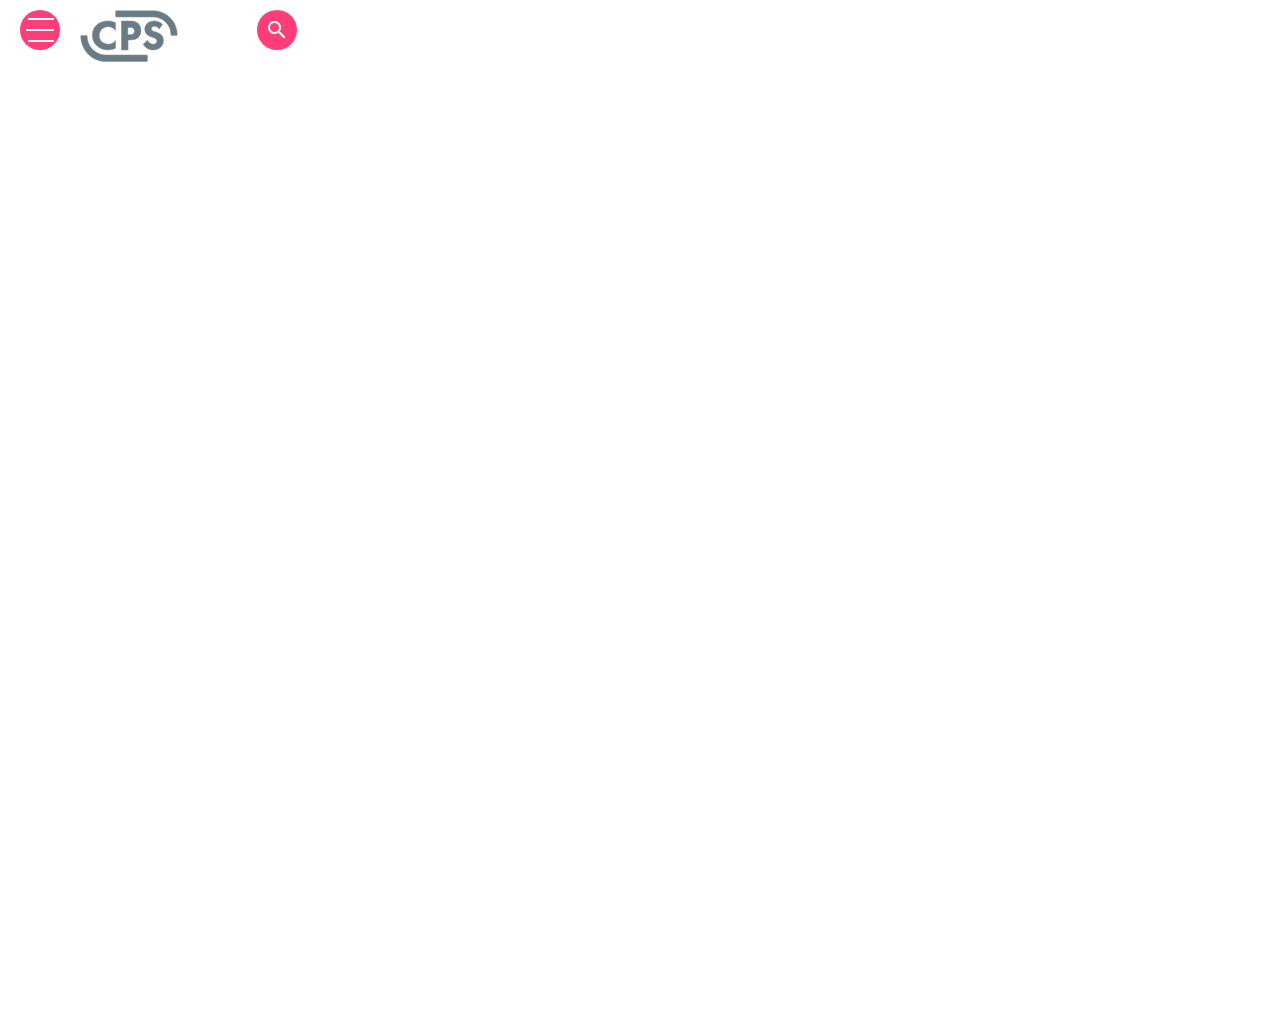
<file: index.html>
<!DOCTYPE html>
<html lang="en">
<head>
  <meta charset="UTF-8">
  <meta name="viewport" content="width=device-width, initial-scale=1.0">
  <link rel="stylesheet" href="style.css">
  <link rel="stylesheet" href="font.css">
  <title>Document</title>
</head>
<body>
  <div class="conteiner"><div class="header">
    <button class="button burger">
      <span></span>
    </button>
    <div class=" logo"><svg width="98" height="52" viewBox="0 0 98 52" fill="none" xmlns="http://www.w3.org/2000/svg">
<path fill-rule="evenodd" clip-rule="evenodd" d="M36.5703 0.726074C36.018 0.726074 35.5703 1.17379 35.5703 1.72607V6.00103C35.5703 6.55331 36.018 7.00103 36.5703 7.00103H72.8973C83.0242 7.00103 90.9777 14.7977 90.9777 24.8905C90.9777 25.1761 91.2092 25.4076 91.4948 25.4076H96.757C97.0425 25.4076 97.274 25.1761 97.274 24.8905C97.274 11.4012 86.432 0.726074 72.8973 0.726074H36.5703Z" fill="#6B7B84" stroke="#80949F" stroke-width="0.5"/>
<path fill-rule="evenodd" clip-rule="evenodd" d="M7.10658 25.846C7.10658 25.6039 6.91035 25.4077 6.66829 25.4077H1.16412C0.922059 25.4077 0.72583 25.6039 0.72583 25.846C0.72583 39.4954 10.9491 50.7649 24.1685 51.5024L66.5101 51.5402C67.0628 51.5406 67.511 51.0928 67.511 50.5402V45.9605C67.511 45.4083 67.0633 44.9605 66.511 44.9605H25.6263C15.3901 44.9322 7.10658 36.4168 7.10658 25.846Z" fill="#6B7B84" stroke="#80949F" stroke-width="0.5"/>
<path fill-rule="evenodd" clip-rule="evenodd" d="M28.1413 39.9262C30.8801 39.9262 33.1614 39.3941 35.4147 38.2993L35.5702 38.1537V30.3193L34.7271 31.3987C33.1046 33.1716 30.9257 34.1475 28.4606 34.1475C23.869 34.1475 19.2573 31.1796 19.2573 25.5076C19.2573 21.2212 22.4379 16.6658 28.2991 16.6658C29.4686 16.6658 32.3128 16.9423 34.7229 19.5018L35.5702 20.5455V12.7465L35.4215 12.5991C33.1256 11.4485 30.7841 10.8892 28.1134 10.8892C23.5465 10.8892 19.9818 12.0915 17.1436 14.5627C15.3433 16.1115 12.3406 19.5823 12.3406 25.4261C12.3406 29.7468 13.8791 33.1213 17.1666 36.0482C20.225 38.73 23.616 39.9262 28.1413 39.9262Z" fill="#6B7B84"/>
<path d="M28.1413 39.9262C30.8801 39.9262 33.1614 39.3941 35.4147 38.2993L35.5702 38.1537V30.3193L34.7271 31.3987C33.1046 33.1716 30.9257 34.1475 28.4606 34.1475C23.869 34.1475 19.2573 31.1796 19.2573 25.5076C19.2573 21.2212 22.4379 16.6658 28.2991 16.6658C29.4686 16.6658 32.3128 16.9423 34.7229 19.5018L35.5702 20.5455V12.7465L35.4215 12.5991C33.1256 11.4485 30.7841 10.8892 28.1134 10.8892C23.5465 10.8892 19.9818 12.0915 17.1436 14.5627C15.3433 16.1115 12.3406 19.5823 12.3406 25.4261C12.3406 29.7468 13.8791 33.1213 17.1666 36.0482C20.225 38.73 23.616 39.9262 28.1413 39.9262" stroke="#80949F" stroke-width="0.5"/>
<path fill-rule="evenodd" clip-rule="evenodd" d="M47.911 17.4225H49.2753C50.5268 17.4225 51.9532 17.4908 53.0327 18.2266C53.5599 18.6032 54.4444 19.4749 54.4444 21.0582C54.4444 22.2283 53.9273 23.2774 53.0732 23.932C51.9782 24.7269 50.6767 24.6813 49.6308 24.6813H47.911V17.4225ZM50.9767 29.9516C54.2081 29.9516 56.7375 29.0196 58.494 27.2636C60.6547 25.1073 60.9777 22.1411 60.9777 20.5773C60.9777 18.904 60.5811 15.6404 57.9209 13.2773C55.7405 11.3666 53.414 10.8892 50.1322 10.8892H41.3777V39.9262H48.0363V29.9516H50.9767Z" fill="#6B7B84"/>
<path d="M47.911 17.4225V17.1725H47.661V17.4225H47.911ZM53.0327 18.2266L53.1781 18.0232L53.1735 18.0201L53.0327 18.2266ZM53.0732 23.932L53.2201 24.1344L53.2253 24.1304L53.0732 23.932ZM47.911 24.6813H47.661V24.9313H47.911V24.6813ZM58.494 27.2636L58.3174 27.0867L58.3173 27.0868L58.494 27.2636ZM57.9209 13.2773L58.087 13.0904L58.0857 13.0893L57.9209 13.2773ZM41.3777 10.8892V10.6392H41.1277V10.8892H41.3777ZM41.3777 39.9262H41.1277V40.1762H41.3777V39.9262ZM48.0363 39.9262V40.1762H48.2863V39.9262H48.0363ZM48.0363 29.9516V29.7016H47.7863V29.9516H48.0363ZM47.911 17.6725H49.2753V17.1725H47.911V17.6725ZM49.2753 17.6725C50.5325 17.6725 51.8837 17.746 52.8919 18.4332L53.1735 18.0201C52.0226 17.2355 50.5211 17.1725 49.2753 17.1725V17.6725ZM52.8874 18.4301C53.375 18.7784 54.1944 19.5832 54.1944 21.0582H54.6944C54.6944 19.3666 53.7447 18.428 53.178 18.0232L52.8874 18.4301ZM54.1944 21.0582C54.1944 22.1542 53.7106 23.1285 52.9211 23.7336L53.2253 24.1304C54.144 23.4263 54.6944 22.3023 54.6944 21.0582H54.1944ZM52.9264 23.7297C51.909 24.4682 50.697 24.4313 49.6308 24.4313V24.9313C50.6563 24.9313 52.0474 24.9855 53.2201 24.1343L52.9264 23.7297ZM49.6308 24.4313H47.911V24.9313H49.6308V24.4313ZM48.161 24.6813V17.4225H47.661V24.6813H48.161ZM50.9767 30.2016C54.2566 30.2016 56.8561 29.2545 58.6708 27.4404L58.3173 27.0868C56.6189 28.7847 54.1597 29.7016 50.9767 29.7016V30.2016ZM58.6706 27.4406C60.9027 25.2131 61.2277 22.1625 61.2277 20.5773H60.7277C60.7277 22.1197 60.4068 25.0016 58.3174 27.0867L58.6706 27.4406ZM61.2277 20.5773C61.2277 18.876 60.826 15.5236 58.087 13.0904L57.7549 13.4642C60.3361 15.7571 60.7277 18.9321 60.7277 20.5773H61.2277ZM58.0857 13.0893C55.8398 11.1212 53.4415 10.6392 50.1322 10.6392V11.1392C53.3865 11.1392 55.6412 11.612 57.7562 13.4653L58.0857 13.0893ZM50.1322 10.6392H41.3777V11.1392H50.1322V10.6392ZM41.1277 10.8892V39.9262H41.6277V10.8892H41.1277ZM41.3777 40.1762H48.0363V39.6762H41.3777V40.1762ZM48.2863 39.9262V29.9516H47.7863V39.9262H48.2863ZM48.0363 30.2016H50.9767V29.7016H48.0363V30.2016Z" fill="#80949F"/>
<path fill-rule="evenodd" clip-rule="evenodd" d="M80.9528 24.6025C79.5051 23.3198 77.4843 22.5763 75.1908 21.8051C73.5567 21.2364 72.6563 20.9232 72.056 20.3759C71.5822 19.9737 71.371 19.5371 71.371 18.96C71.371 17.696 72.2299 16.3451 74.6412 16.3451C76.2799 16.3451 77.6519 17.0458 78.7194 18.4268L79.1432 18.9752L82.6595 14.4994L82.3389 14.1783C80.1884 12.0262 77.3546 10.8892 74.1437 10.8892C67.6654 10.8892 64.7655 15.1037 64.7655 19.2806C64.7655 21.522 65.5649 23.3298 67.1364 24.6513C68.5434 25.8572 70.2593 26.5329 71.9052 27.0845L72.0912 27.1461C73.5528 27.6292 75.0643 28.1292 75.9671 28.9372C76.5952 29.5143 76.8751 30.1414 76.8751 30.9705C76.8751 32.8706 75.3788 34.1475 73.1518 34.1475C71.3914 34.1475 69.0733 33.2846 67.8469 30.8634L67.5261 30.2291L63.1555 34.2748L63.4133 34.6394C64.8077 36.6138 67.9542 39.9262 73.3591 39.9262C79.3188 39.9262 83.4814 36.0946 83.4814 30.6089C83.4814 27.4712 82.1049 25.609 80.9528 24.6025Z" fill="#6B7B84"/>
<path d="M80.9528 24.6025C79.5051 23.3198 77.4843 22.5763 75.1908 21.8051C73.5567 21.2364 72.6563 20.9232 72.056 20.3759C71.5822 19.9737 71.371 19.5371 71.371 18.96C71.371 17.696 72.2299 16.3451 74.6412 16.3451C76.2799 16.3451 77.6519 17.0458 78.7194 18.4268L79.1432 18.9752L82.6595 14.4994L82.3389 14.1783C80.1884 12.0262 77.3546 10.8892 74.1437 10.8892C67.6654 10.8892 64.7655 15.1037 64.7655 19.2806C64.7655 21.522 65.5649 23.3298 67.1364 24.6513C68.5434 25.8572 70.2593 26.5329 71.9052 27.0845L72.0912 27.1461C73.5528 27.6292 75.0643 28.1292 75.9671 28.9372C76.5952 29.5143 76.8751 30.1414 76.8751 30.9705C76.8751 32.8706 75.3788 34.1475 73.1518 34.1475C71.3914 34.1475 69.0733 33.2846 67.8469 30.8634L67.5261 30.2291L63.1555 34.2748L63.4133 34.6394C64.8077 36.6138 67.9542 39.9262 73.3591 39.9262C79.3188 39.9262 83.4814 36.0946 83.4814 30.6089C83.4814 27.4712 82.1049 25.609 80.9528 24.6025" stroke="#80949F" stroke-width="0.5"/>
</svg>
</div>
    <button class=" button serch "></button></div>
    <div class="main">
      <ul class="main-menu">
      <li class="menu-item"><a class="link" href="#">Ремонт техники</a></li>
      <li class="menu-item"><a class="link" href="#">Услуги и сервисы</a></li>
      <li class="menu-item"><a class="link" href="#">Корпоративным клиентам</a></li>
      <li class="menu-item"><a class="link" href="#">Продавцам техники</a></li>
      <li class="menu-item"><a class="link" href="#">Партнерам</a></li>
      <li class="menu-item"><a class="link" href="#">Производителям</a></li>
      <li class="menu-item"><a class="link" href="#">Наши сервисные центры</a></li>
      <li class="menu-item"><a class="link" href="#">Контакты</a></li>
    </ul>
    <div class="contact">
      <button class="phone mod focus"><img  src="img/phone.png" alt=""></button>
      <button class="message mod focus"><svg width="20" height="20" viewBox="0 0 20 20" fill="none" xmlns="http://www.w3.org/2000/svg">
        <path fill-rule="evenodd" clip-rule="evenodd" d="M18 0H2C0.9 0 0.01 0.9 0.01 2L0 20L4 15H18C19.1 15 20 14.1 20 13V2C20 0.9 19.1 0 18 0ZM11 11H5C4.45 11 4 10.55 4 10C4 9.45 4.45 9 5 9H11C11.55 9 12 9.45 12 10C12 10.55 11.55 11 11 11ZM15 6H5C4.45 6 4 5.55 4 5C4 4.45 4.45 4 5 4H15C15.55 4 16 4.45 16 5C16 5.55 15.55 6 15 6Z" fill="white"/>
        </svg>
        </button>
      <button class="profile mod "><img src="img/profil.png" alt=""></button>
      <div class="block-mail"><a  class="mail" href="mailto:mail@cps.com">mail@cps.com</a></div>
      <div class="block-namber"><a  class="namber" href="tel:+7 800 890 8900">8 800 890 8900</a></div>
    
    <div class="leng">
      <a href="" class="leng-link">RU</a>
      <a href="" class="leng-link">EN</a>
      <a href="" class="leng-link">CH</a>
    </div>
    </div>
    </div>
  </div>
  <script src="sss.js"></script>
</body>
</html>
</file>
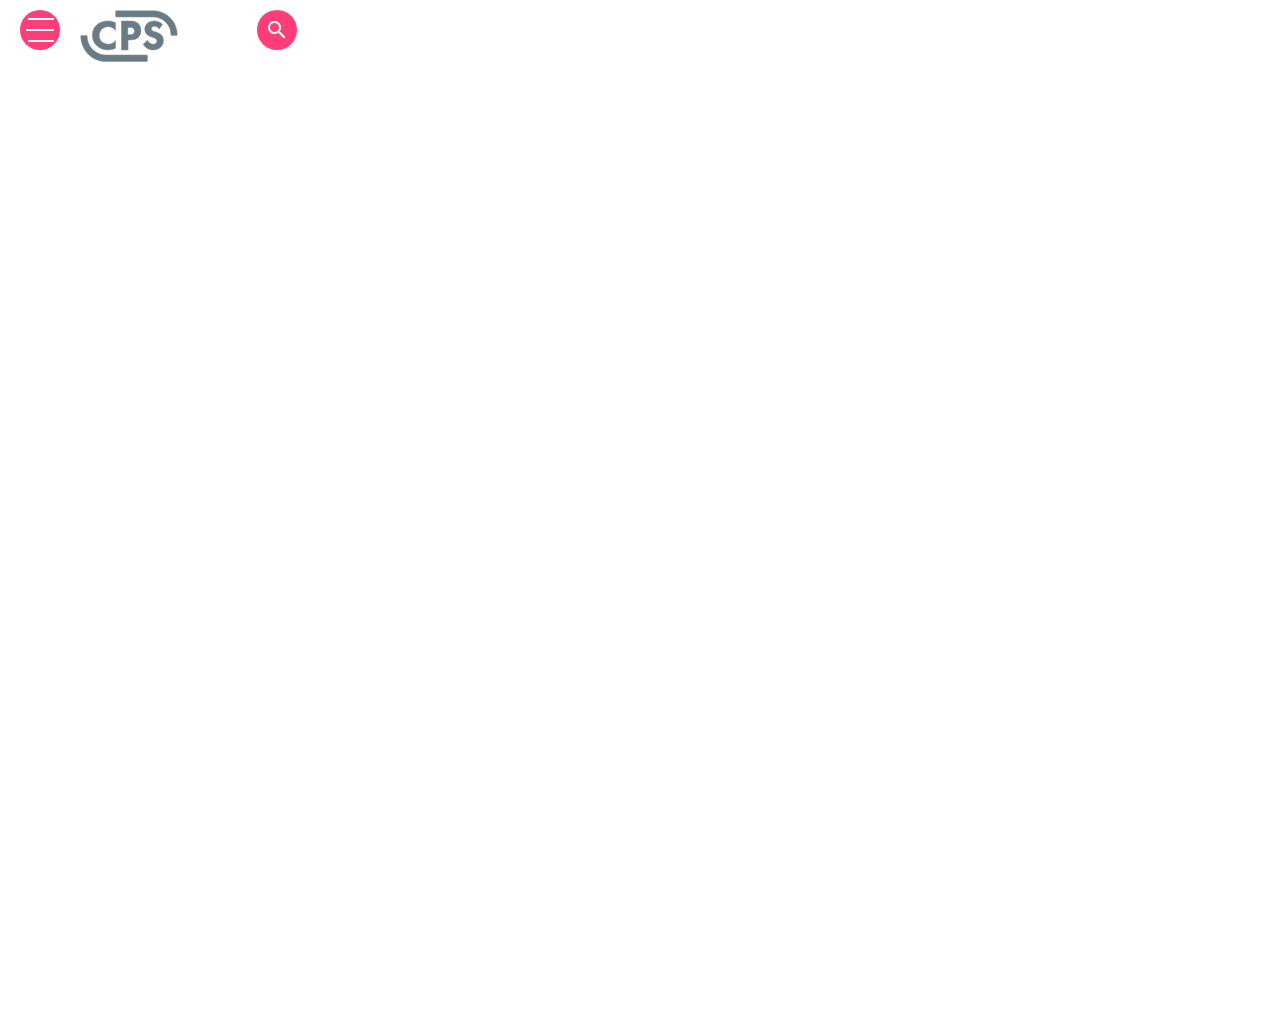
<file: sss.html>
<!DOCTYPE html>
<html lang="en">
<head>
  <meta charset="UTF-8">
  <meta name="viewport" content="width=device-width, initial-scale=1.0">
  <link rel="stylesheet" href="style.css">
  <link rel="stylesheet" href="font.css">
  <title>Document</title>
</head>
<body>
  <div class="conteiner"><div class="header">
    <button class="button burger">
      <span></span>
    </button>
    <div class=" logo"><svg width="98" height="52" viewBox="0 0 98 52" fill="none" xmlns="http://www.w3.org/2000/svg">
<path fill-rule="evenodd" clip-rule="evenodd" d="M36.5703 0.726074C36.018 0.726074 35.5703 1.17379 35.5703 1.72607V6.00103C35.5703 6.55331 36.018 7.00103 36.5703 7.00103H72.8973C83.0242 7.00103 90.9777 14.7977 90.9777 24.8905C90.9777 25.1761 91.2092 25.4076 91.4948 25.4076H96.757C97.0425 25.4076 97.274 25.1761 97.274 24.8905C97.274 11.4012 86.432 0.726074 72.8973 0.726074H36.5703Z" fill="#6B7B84" stroke="#80949F" stroke-width="0.5"/>
<path fill-rule="evenodd" clip-rule="evenodd" d="M7.10658 25.846C7.10658 25.6039 6.91035 25.4077 6.66829 25.4077H1.16412C0.922059 25.4077 0.72583 25.6039 0.72583 25.846C0.72583 39.4954 10.9491 50.7649 24.1685 51.5024L66.5101 51.5402C67.0628 51.5406 67.511 51.0928 67.511 50.5402V45.9605C67.511 45.4083 67.0633 44.9605 66.511 44.9605H25.6263C15.3901 44.9322 7.10658 36.4168 7.10658 25.846Z" fill="#6B7B84" stroke="#80949F" stroke-width="0.5"/>
<path fill-rule="evenodd" clip-rule="evenodd" d="M28.1413 39.9262C30.8801 39.9262 33.1614 39.3941 35.4147 38.2993L35.5702 38.1537V30.3193L34.7271 31.3987C33.1046 33.1716 30.9257 34.1475 28.4606 34.1475C23.869 34.1475 19.2573 31.1796 19.2573 25.5076C19.2573 21.2212 22.4379 16.6658 28.2991 16.6658C29.4686 16.6658 32.3128 16.9423 34.7229 19.5018L35.5702 20.5455V12.7465L35.4215 12.5991C33.1256 11.4485 30.7841 10.8892 28.1134 10.8892C23.5465 10.8892 19.9818 12.0915 17.1436 14.5627C15.3433 16.1115 12.3406 19.5823 12.3406 25.4261C12.3406 29.7468 13.8791 33.1213 17.1666 36.0482C20.225 38.73 23.616 39.9262 28.1413 39.9262Z" fill="#6B7B84"/>
<path d="M28.1413 39.9262C30.8801 39.9262 33.1614 39.3941 35.4147 38.2993L35.5702 38.1537V30.3193L34.7271 31.3987C33.1046 33.1716 30.9257 34.1475 28.4606 34.1475C23.869 34.1475 19.2573 31.1796 19.2573 25.5076C19.2573 21.2212 22.4379 16.6658 28.2991 16.6658C29.4686 16.6658 32.3128 16.9423 34.7229 19.5018L35.5702 20.5455V12.7465L35.4215 12.5991C33.1256 11.4485 30.7841 10.8892 28.1134 10.8892C23.5465 10.8892 19.9818 12.0915 17.1436 14.5627C15.3433 16.1115 12.3406 19.5823 12.3406 25.4261C12.3406 29.7468 13.8791 33.1213 17.1666 36.0482C20.225 38.73 23.616 39.9262 28.1413 39.9262" stroke="#80949F" stroke-width="0.5"/>
<path fill-rule="evenodd" clip-rule="evenodd" d="M47.911 17.4225H49.2753C50.5268 17.4225 51.9532 17.4908 53.0327 18.2266C53.5599 18.6032 54.4444 19.4749 54.4444 21.0582C54.4444 22.2283 53.9273 23.2774 53.0732 23.932C51.9782 24.7269 50.6767 24.6813 49.6308 24.6813H47.911V17.4225ZM50.9767 29.9516C54.2081 29.9516 56.7375 29.0196 58.494 27.2636C60.6547 25.1073 60.9777 22.1411 60.9777 20.5773C60.9777 18.904 60.5811 15.6404 57.9209 13.2773C55.7405 11.3666 53.414 10.8892 50.1322 10.8892H41.3777V39.9262H48.0363V29.9516H50.9767Z" fill="#6B7B84"/>
<path d="M47.911 17.4225V17.1725H47.661V17.4225H47.911ZM53.0327 18.2266L53.1781 18.0232L53.1735 18.0201L53.0327 18.2266ZM53.0732 23.932L53.2201 24.1344L53.2253 24.1304L53.0732 23.932ZM47.911 24.6813H47.661V24.9313H47.911V24.6813ZM58.494 27.2636L58.3174 27.0867L58.3173 27.0868L58.494 27.2636ZM57.9209 13.2773L58.087 13.0904L58.0857 13.0893L57.9209 13.2773ZM41.3777 10.8892V10.6392H41.1277V10.8892H41.3777ZM41.3777 39.9262H41.1277V40.1762H41.3777V39.9262ZM48.0363 39.9262V40.1762H48.2863V39.9262H48.0363ZM48.0363 29.9516V29.7016H47.7863V29.9516H48.0363ZM47.911 17.6725H49.2753V17.1725H47.911V17.6725ZM49.2753 17.6725C50.5325 17.6725 51.8837 17.746 52.8919 18.4332L53.1735 18.0201C52.0226 17.2355 50.5211 17.1725 49.2753 17.1725V17.6725ZM52.8874 18.4301C53.375 18.7784 54.1944 19.5832 54.1944 21.0582H54.6944C54.6944 19.3666 53.7447 18.428 53.178 18.0232L52.8874 18.4301ZM54.1944 21.0582C54.1944 22.1542 53.7106 23.1285 52.9211 23.7336L53.2253 24.1304C54.144 23.4263 54.6944 22.3023 54.6944 21.0582H54.1944ZM52.9264 23.7297C51.909 24.4682 50.697 24.4313 49.6308 24.4313V24.9313C50.6563 24.9313 52.0474 24.9855 53.2201 24.1343L52.9264 23.7297ZM49.6308 24.4313H47.911V24.9313H49.6308V24.4313ZM48.161 24.6813V17.4225H47.661V24.6813H48.161ZM50.9767 30.2016C54.2566 30.2016 56.8561 29.2545 58.6708 27.4404L58.3173 27.0868C56.6189 28.7847 54.1597 29.7016 50.9767 29.7016V30.2016ZM58.6706 27.4406C60.9027 25.2131 61.2277 22.1625 61.2277 20.5773H60.7277C60.7277 22.1197 60.4068 25.0016 58.3174 27.0867L58.6706 27.4406ZM61.2277 20.5773C61.2277 18.876 60.826 15.5236 58.087 13.0904L57.7549 13.4642C60.3361 15.7571 60.7277 18.9321 60.7277 20.5773H61.2277ZM58.0857 13.0893C55.8398 11.1212 53.4415 10.6392 50.1322 10.6392V11.1392C53.3865 11.1392 55.6412 11.612 57.7562 13.4653L58.0857 13.0893ZM50.1322 10.6392H41.3777V11.1392H50.1322V10.6392ZM41.1277 10.8892V39.9262H41.6277V10.8892H41.1277ZM41.3777 40.1762H48.0363V39.6762H41.3777V40.1762ZM48.2863 39.9262V29.9516H47.7863V39.9262H48.2863ZM48.0363 30.2016H50.9767V29.7016H48.0363V30.2016Z" fill="#80949F"/>
<path fill-rule="evenodd" clip-rule="evenodd" d="M80.9528 24.6025C79.5051 23.3198 77.4843 22.5763 75.1908 21.8051C73.5567 21.2364 72.6563 20.9232 72.056 20.3759C71.5822 19.9737 71.371 19.5371 71.371 18.96C71.371 17.696 72.2299 16.3451 74.6412 16.3451C76.2799 16.3451 77.6519 17.0458 78.7194 18.4268L79.1432 18.9752L82.6595 14.4994L82.3389 14.1783C80.1884 12.0262 77.3546 10.8892 74.1437 10.8892C67.6654 10.8892 64.7655 15.1037 64.7655 19.2806C64.7655 21.522 65.5649 23.3298 67.1364 24.6513C68.5434 25.8572 70.2593 26.5329 71.9052 27.0845L72.0912 27.1461C73.5528 27.6292 75.0643 28.1292 75.9671 28.9372C76.5952 29.5143 76.8751 30.1414 76.8751 30.9705C76.8751 32.8706 75.3788 34.1475 73.1518 34.1475C71.3914 34.1475 69.0733 33.2846 67.8469 30.8634L67.5261 30.2291L63.1555 34.2748L63.4133 34.6394C64.8077 36.6138 67.9542 39.9262 73.3591 39.9262C79.3188 39.9262 83.4814 36.0946 83.4814 30.6089C83.4814 27.4712 82.1049 25.609 80.9528 24.6025Z" fill="#6B7B84"/>
<path d="M80.9528 24.6025C79.5051 23.3198 77.4843 22.5763 75.1908 21.8051C73.5567 21.2364 72.6563 20.9232 72.056 20.3759C71.5822 19.9737 71.371 19.5371 71.371 18.96C71.371 17.696 72.2299 16.3451 74.6412 16.3451C76.2799 16.3451 77.6519 17.0458 78.7194 18.4268L79.1432 18.9752L82.6595 14.4994L82.3389 14.1783C80.1884 12.0262 77.3546 10.8892 74.1437 10.8892C67.6654 10.8892 64.7655 15.1037 64.7655 19.2806C64.7655 21.522 65.5649 23.3298 67.1364 24.6513C68.5434 25.8572 70.2593 26.5329 71.9052 27.0845L72.0912 27.1461C73.5528 27.6292 75.0643 28.1292 75.9671 28.9372C76.5952 29.5143 76.8751 30.1414 76.8751 30.9705C76.8751 32.8706 75.3788 34.1475 73.1518 34.1475C71.3914 34.1475 69.0733 33.2846 67.8469 30.8634L67.5261 30.2291L63.1555 34.2748L63.4133 34.6394C64.8077 36.6138 67.9542 39.9262 73.3591 39.9262C79.3188 39.9262 83.4814 36.0946 83.4814 30.6089C83.4814 27.4712 82.1049 25.609 80.9528 24.6025" stroke="#80949F" stroke-width="0.5"/>
</svg>
</div>
    <button class=" button serch "></button></div>
    <div class="main">
      <ul class="main-menu">
      <li class="menu-item"><a class="link" href="#">Ремонт техники</a></li>
      <li class="menu-item"><a class="link" href="#">Услуги и сервисы</a></li>
      <li class="menu-item"><a class="link" href="#">Корпоративным клиентам</a></li>
      <li class="menu-item"><a class="link" href="#">Продавцам техники</a></li>
      <li class="menu-item"><a class="link" href="#">Партнерам</a></li>
      <li class="menu-item"><a class="link" href="#">Производителям</a></li>
      <li class="menu-item"><a class="link" href="#">Наши сервисные центры</a></li>
      <li class="menu-item"><a class="link" href="#">Контакты</a></li>
    </ul>
    <div class="contact">
      <button class="phone mod focus"></button>
      <button class="message mod focus"><svg width="20" height="20" viewBox="0 0 20 20" fill="none" xmlns="http://www.w3.org/2000/svg">
        <path fill-rule="evenodd" clip-rule="evenodd" d="M18 0H2C0.9 0 0.01 0.9 0.01 2L0 20L4 15H18C19.1 15 20 14.1 20 13V2C20 0.9 19.1 0 18 0ZM11 11H5C4.45 11 4 10.55 4 10C4 9.45 4.45 9 5 9H11C11.55 9 12 9.45 12 10C12 10.55 11.55 11 11 11ZM15 6H5C4.45 6 4 5.55 4 5C4 4.45 4.45 4 5 4H15C15.55 4 16 4.45 16 5C16 5.55 15.55 6 15 6Z" fill="white"/>
        </svg>
        </button>
      <button class="profile mod "></button>
      <div><p class="mail">mail@cps.com</p></div>
      <div><p class="namber">8 800 890 8900</p></div>
    
    <div class="leng">
      <a href="" class="leng-link">RU</a>
      <a href="" class="leng-link">EN</a>
      <a href="" class="leng-link">CH</a>
    </div>
    </div>
    </div>
  </div>
  <script src="sss.js"></script>
</body>
</html>
</file>
<file: style.css>
body{min-width:320px;
height:1024px;
margin:0;
padding:0;


}
.conteiner {
width: 320px;
height:100vh;




}
.header{display:flex;
margin-left: 20px;
margin-top:10px;
gap:20px} 
.burger{
  display: flex;
  position: relative;
  z-index: 50;
  align-items: center;
justify-content: flex-end;
width:40px;
height:40px;
border-radius: 20px;
background-color: #FF3E79;
cursor: pointer;

}



 .burger span{display: inline;
width:100%;
height:2px;
background-color: #FFFFFF;
 
} 

.burger::before, 
.burger::after{
  content: "";
  position: absolute;
height:2px;
width:66%;
background-color: #FFFFFF;
  transition:all 0.3s ease 0s;  


}  
.burger::before{top:8px;}
.burger::after{bottom:8px;}

 .burger.active span{
  transform:scale(0);}
.burger.active::before{
  top:50%;
transform:rotate(-45deg) translate(0, -50%);}
.burger.active::after{bottom:50%;
transform:rotate(45deg) translate(0, 50%);}
.button{border:none;}
.logo {
  width:97px;
height: 51px;  
}
.serch {
width:40px;
height:40px;
border-radius: 20px;
  background: #FF3E79 url(img/serch.png) no-repeat 50% 50%;
  margin-left:60px;
}
 .main  {
 margin-top:40px;
  width:222px;
height: 876px;
z-index: 50;

display:none;
transition-duration: 1s;
-webkit-overflow-scrolling: touch;


}
.open{display: block;
 animation-name:burgeropen;
 animation-duration: 1s; 
}
.main-menu {
  display: flex;
  flex-direction: column;
  gap:25px;
  margin-left:-45px;
  list-style: none; 
}
.menu-item {
  width:100%;
height:24px;
margin-left:20px;

 
}


.link {text-decoration: none;
  color:#1B1C21;
  font-family: TT Lakes;
font-weight: 500;
font-size: 16px;
line-height: 24px;
letter-spacing: -0.2px;
margin-left:-15px;
 padding:5px 20px; 
}
.link:hover{border-left:4px solid #41F6D7;
     
 color:#7E7E82
}
 
 @keyframes burgeropen {from{transform:translateX(-300px);}
} 
.contact {margin-top: 300px;

  margin-left: 10px;
  
}
.phone {background: #FF3E79 url("img/phone.png") no-repeat 50% 50%;
  width: 40px;
  height: 40px;
 
  border-radius: 20px;
  

}
.message {position:relative;
  bottom:10px;
  background-color: #FF3E79; 
  width: 40px;
  height: 40px;
 
  border-radius: 20px;
}
.profile {background: #FF3E79 url("img/profil.png") no-repeat 50% 50%;
  width: 40px;
  height: 40px;
 
  border-radius: 20px;
}
.mod{margin-left:10px;
border:none;}
.mail{margin-left: 10px;
  font-family: TT Lakes;
  font-weight: 500;
  font-size: 16px;
  line-height: 24px;
  letter-spacing: -0.2px;
  }
.namber{margin-left:10px;
  font-family: TT Lakes;
  font-weight: 700;
  font-size: 24px;
  line-height: 32px;
  letter-spacing: -0.6px;
  }
.leng {margin-left: 10px;
  margin-top: 50px;
}
.leng-link {font-family: TT Lakes;
  font-weight: 500;
  font-size: 16px;
  line-height: 24px;
  letter-spacing: -0.2px;
  text-decoration: none;
}
.leng-link:hover{color:#7E7E82}
</file>
<file: font.css>
@font-face 
{
    font-family: 'TT Lakes';
    src: url(font\TTLakes-Regular.woff) format("truetype");
    font-weight:normal;
    font-style: normal;
}

@font-face 
{
    font-family: 'TT Lakes';
    src: url(font/TTLakesCondensed-Bold.woff) format("truetype");
    font-weight:bold;
    font-style: normal;
}

@font-face 
{
    font-family: 'TT Lakes';
    src: url(font/TTLakes-Thin.woff) format("truetype");
    font-weight:300;
    font-style: italic;
}

@font-face 
{
    font-family: 'TT Lakes Medium';
    src: url(font/TTLakes-Medium.woff) format("truetype");
    font-weight: 500;
    font-style: normal;
}
</file>
